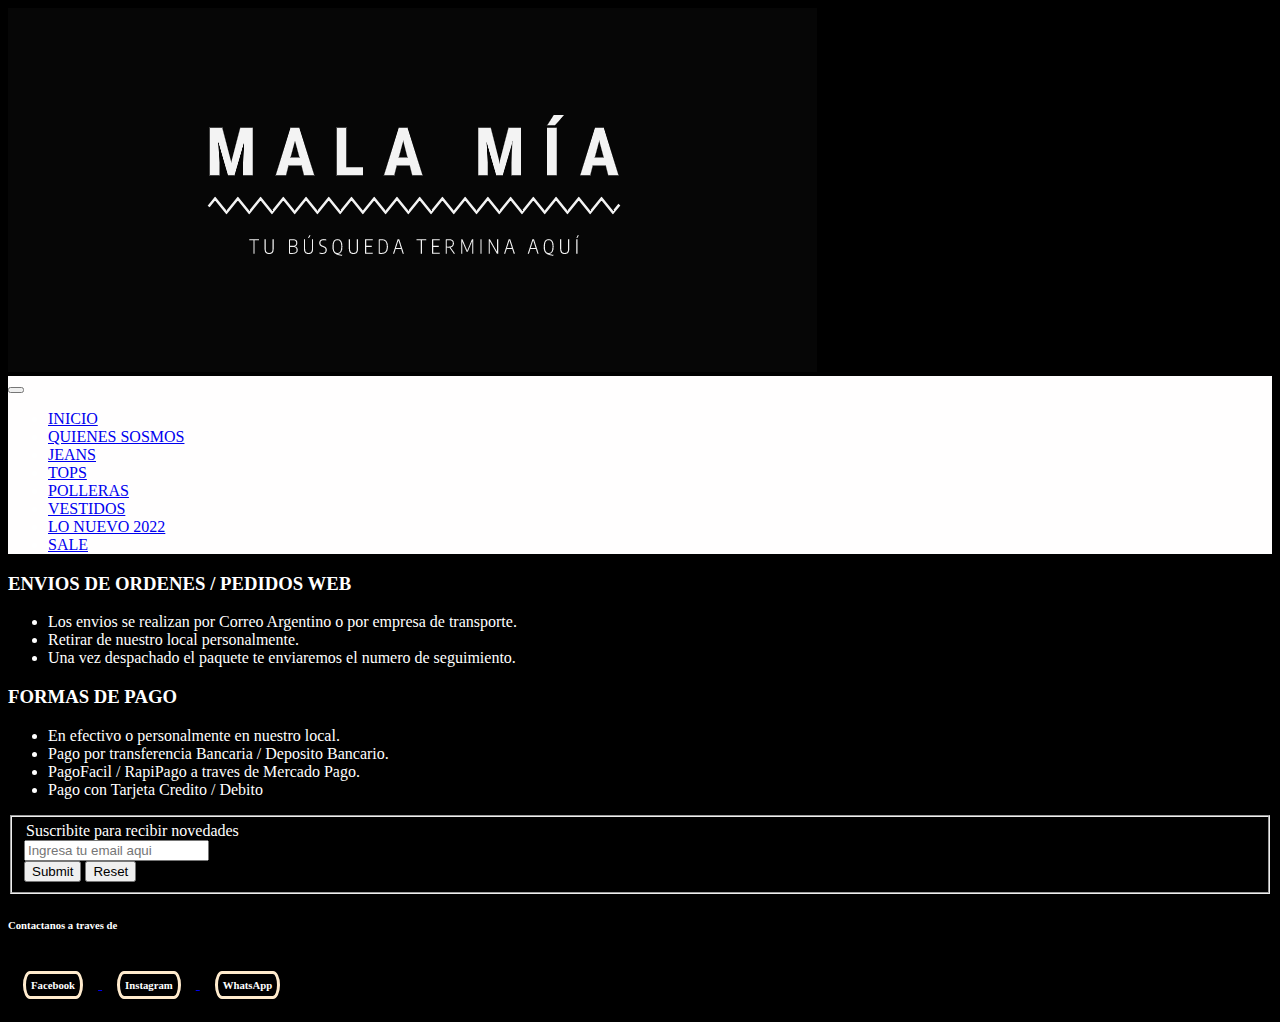
<file: index.html>
<!DOCTYPE html>
<html lang="en">
<head>
    <meta charset="UTF-8">
    <meta http-equiv="X-UA-Compatible" content="IE=edge">
    <meta name="viewport" content="width=device-width, initial-scale=1.0">
    <title>MALA MIA - TIENDA ONLINE</title>
    <!-- link de bootstrap-->
    <link href="https://cdn.jsdelivr.net/npm/bootstrap@5.1.3/dist/css/bootstrap.min.css" rel="stylesheet" integrity="sha384-1BmE4kWBq78iYhFldvKuhfTAU6auU8tT94WrHftjDbrCEXSU1oBoqyl2QvZ6jIW3" crossorigin="anonymous">
    <!-- link del css-->
    <link rel="stylesheet" type="text/css" href="css/main.css">
</head>
<body>
    <div class="container">
        <header class="row">
            <img src="image/MalaMia.png" alt="" class="img-fluid col-12">
        </header>

        <nav class="navbar navbar-expand-lg navbar-light bg-light">
            <div class="container-fluid">
            <button class="navbar-toggler" type="button" data-bs-toggle="collapse" data-bs-target="#navbarSupportedContent" aria-controls="navbarSupportedContent" aria-expanded="false" aria-label="Toggle navigation">
                <span class="navbar-toggler-icon"></span>
              </button>
              <div class="collapse navbar-collapse" id="navbarSupportedContent">
                <ul class="navbar-nav me-auto mb-2 mb-lg-0">
                  <li class="nav-item">
                    <a class="nav-link active" aria-current="page" href="#">INICIO</a>
                  </li>
                  <li class="nav-item">
                    <a class="nav-link" href="pages/quienessomos.html">QUIENES SOSMOS</a>
                  </li>
                  <li class="nav-item">
                    <a class="nav-link" href="pages/JEANS.html">JEANS</a>
                  </li><li class="nav-item">
                    <a class="nav-link" href="pages/TOP.html">TOPS</a>
                  </li><li class="nav-item">
                    <a class="nav-link" href="pages/POLLERAS.html">POLLERAS</a>
                  </li><li class="nav-item">
                    <a class="nav-link" href="pages/VESTIDOS.html">VESTIDOS</a>
                  </li><li class="nav-item">
                    <a class="nav-link" href="pages/LONUEVO.html">LO NUEVO 2022</a>
                  </li>
                  <li class="nav-item">
                    <a class="nav-link" href="pl">SALE</a>
                  </li>                 
                </ul>
              </div>

            </div>
          
        </nav>

        <main class="container">
            
            <!--referencias de venta online-->
                           
            <div class="row text-center m-4 list-style-no">
                <h3>ENVIOS DE ORDENES / PEDIDOS WEB</h3>

                <ul class="col">                    
                    <li>Los envios se realizan por Correo Argentino o por empresa de transporte.</li>
                    <li>Retirar de nuestro local personalmente.</li>
                    <li>Una vez despachado el paquete te enviaremos el numero de seguimiento.</li>
                        
                </ul>
                </div>
                
                <div class="row text-center">

                <h3 class="col">FORMAS DE PAGO</h3>
                <ul class="row">
                    <li>En efectivo o personalmente en nuestro local.</li>
                    <li>Pago por transferencia Bancaria / Deposito Bancario.</li>
                    <li>PagoFacil / RapiPago a traves de Mercado Pago.</li>
                    <li>Pago con Tarjeta Credito / Debito</li>
                </ul>
            </div>
            <section>
                <!-- formulario -->
            <form class="formulario">
                <fieldset>
                    <div>
                    <legend class="color">Suscribite para recibir novedades</legend>
                
                    <input type="email" required placeholder="Ingresa tu email aqui"> 
                    </div>
                    <div>
                        <input type="submit" name="Enviar">
                        <input type="reset" name="Borrar">
                    </div>
                
                </fieldset>
            </form>
            </section>
        
           
        </main>

        <!--pie de pagina-->
        <footer class="row">
            <span class="col-12 text-center">
                <h6 class="contacto">Contactanos a traves de</h6>
                <a href="tttps://www.facebook.com/malaa.mia.37">
                    <h6 class="redes">Facebook</h6>
                </a>

                <a href="https://www.instagram.com/mala.mia.showroom/" target="_blank">
                    <h6 class="redes">Instagram</h6>
                </a>

                <h6 class="redes">WhatsApp</h6>
                
            </span>
        </footer>
            


        
    </div>
    <script src="https://cdn.jsdelivr.net/npm/bootstrap@5.1.3/dist/js/bootstrap.bundle.min.js" integrity="sha384-ka7Sk0Gln4gmtz2MlQnikT1wXgYsOg+OMhuP+IlRH9sENBO0LRn5q+8nbTov4+1p" crossorigin="anonymous"></script>
</body>
</html>
</file>
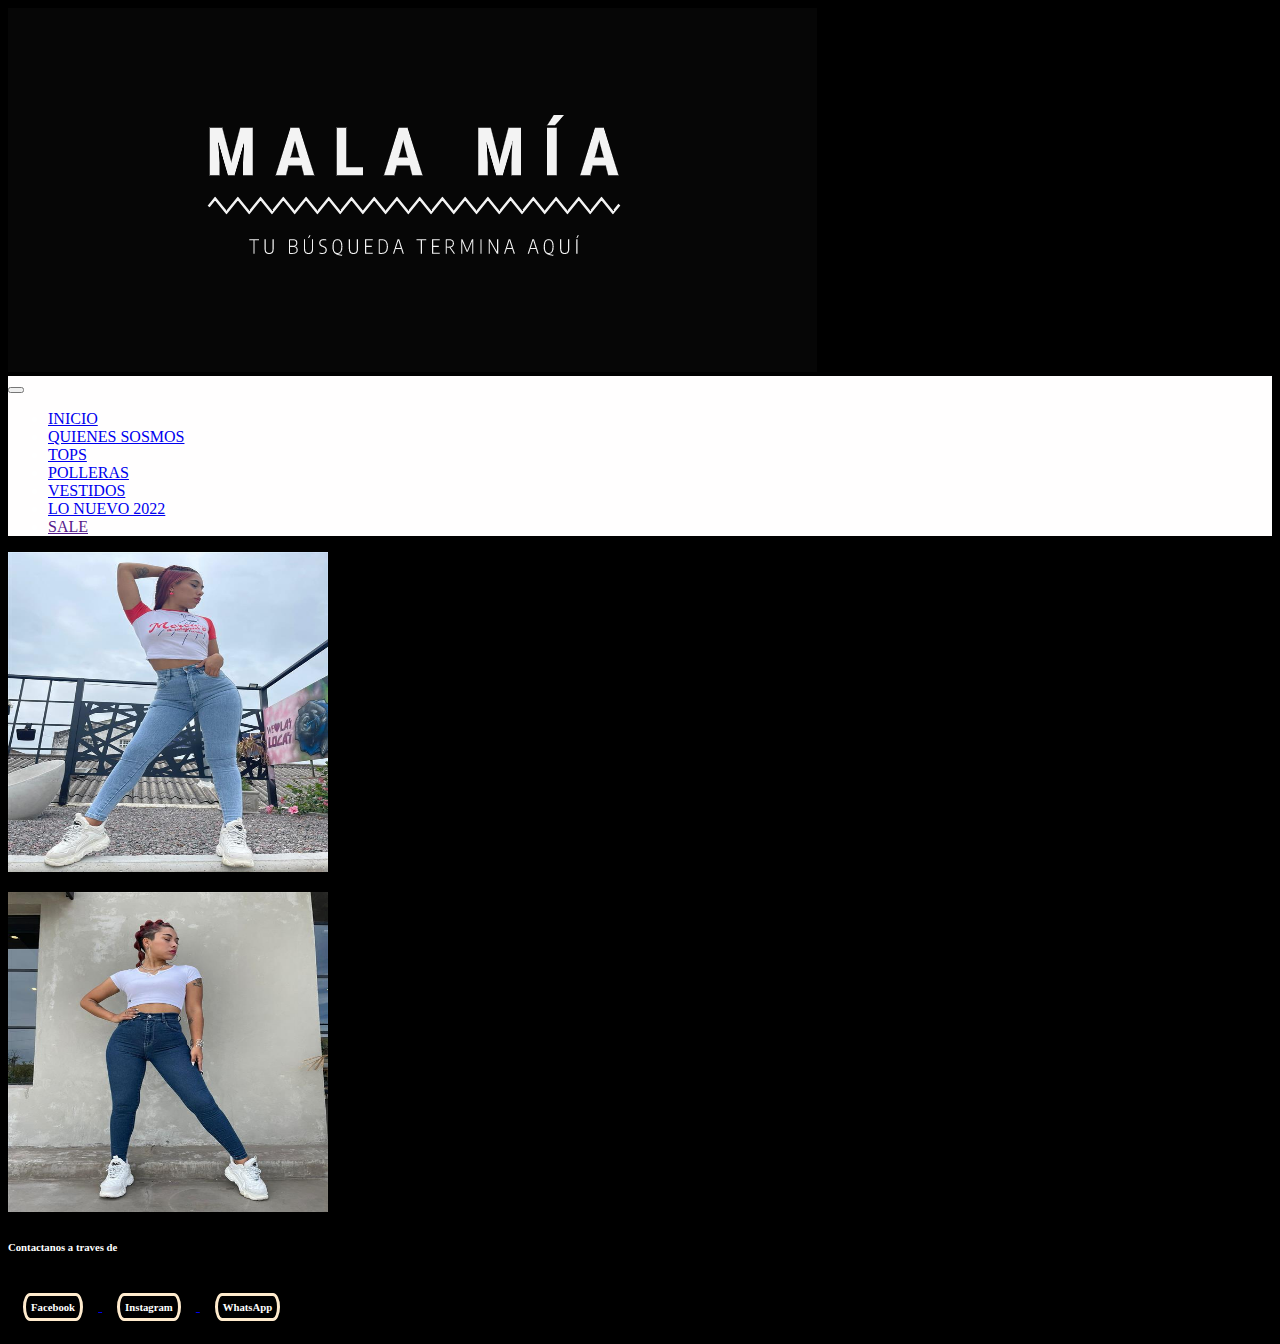
<file: pages/JEANS.html>
<!DOCTYPE html>
<html lang="en">
<head>
    <meta charset="UTF-8">
    <meta http-equiv="X-UA-Compatible" content="IE=edge">
    <meta name="viewport" content="width=device-width, initial-scale=1.0">
    <title>JEANS - MALA MIA</title>

     <!-- link de bootstrap-->
     <link href="https://cdn.jsdelivr.net/npm/bootstrap@5.1.3/dist/css/bootstrap.min.css" rel="stylesheet" integrity="sha384-1BmE4kWBq78iYhFldvKuhfTAU6auU8tT94WrHftjDbrCEXSU1oBoqyl2QvZ6jIW3" crossorigin="anonymous">
    
     <!-- link del css -->
     <link rel="stylesheet" href="../css/main.css">

</head>
<body>
    
     <!-- portada -->
    <div class="container">
    
        <header class="row">
            <img src="../image/MalaMia.png" alt="" class="img-fluid col-12">
        </header>

        <nav class="navbar navbar-expand-lg navbar-light bg-light">
            <div class="container-fluid">
            <button class="navbar-toggler" type="button" data-bs-toggle="collapse" data-bs-target="#navbarSupportedContent" aria-controls="navbarSupportedContent" aria-expanded="false" aria-label="Toggle navigation">
                <span class="navbar-toggler-icon"></span>
              </button>
              <div class="collapse navbar-collapse" id="navbarSupportedContent">
                <ul class="navbar-nav me-auto mb-2 mb-lg-0">
                  <li class="nav-item">
                    <a class="nav-link active" aria-current="page" href="../index.html">INICIO</a>
                  </li>
                  <li class="nav-item">
                    <a class="nav-link" href="../pages/quienessomos.html">QUIENES SOSMOS</a>
                  </li>
                 <li class="nav-item">
                    <a class="nav-link" href="../pages/TOP.html">TOPS</a>
                  </li><li class="nav-item">
                    <a class="nav-link" href="../pages/POLLERAS.html">POLLERAS</a>
                  </li><li class="nav-item">
                    <a class="nav-link" href="../pages/VESTIDOS.html">VESTIDOS</a>
                  </li><li class="nav-item">
                    <a class="nav-link" href="../pages/LONUEVO.html">LO NUEVO 2022</a>
                  </li>
                  <li class="nav-item">
                    <a class="nav-link" href="">SALE</a>
                  </li>                 
                </ul>
              </div>

            </div>
          
        </nav>
            
           

        <!-- productos -->
        <main class="row">
            
                <p class="col m-4"><img src="../image/jean 1.jpg" alt="imagen de ropa"width="320" height="320" class="jeans1"></p>
                <p class="col m-4"><img src="../image/jean 2.jpg" alt="iamgen de ropa"width="320" height="320" class="jeans2"></p>
        </main>

        <!--pie de pagina-->
        <footer class="row">
            <span class="col-12 text-center">
                <h6 class="contacto">Contactanos a traves de</h6>
                <a href="tttps://www.facebook.com/malaa.mia.37">
                    <h6 class="redes">Facebook</h6>
                </a>

                <a href="https://www.instagram.com/mala.mia.showroom/" target="_blank">
                    <h6 class="redes">Instagram</h6>
                </a>

                <h6 class="redes">WhatsApp</h6>
                
            </span>
        </footer>
    </div>
</body>
</html>
</file>
<file: css/main.css>
body{
    background-color: black;
    color: white;
}
/* tipografia redes */
.redes{
    color: rgb(255, 255, 255);
    text-decoration: none;
    background-color: rgb(0, 0, 0);
    display: flex;
    display: inline-block;
    margin: 15px;
    padding: 5px;
    border: solid blanchedalmond; 
    border-radius: 1em / 2em ;
    justify-content: center 
}
/* color de barra */
nav.navbar {
    background-color: #fffefe;
}

/*media queries*/
@media (max-width: 768) and (min-width: 576px) {
    body{
        background-color: rgb(15, 15, 15);
    }
    
}
</file>
